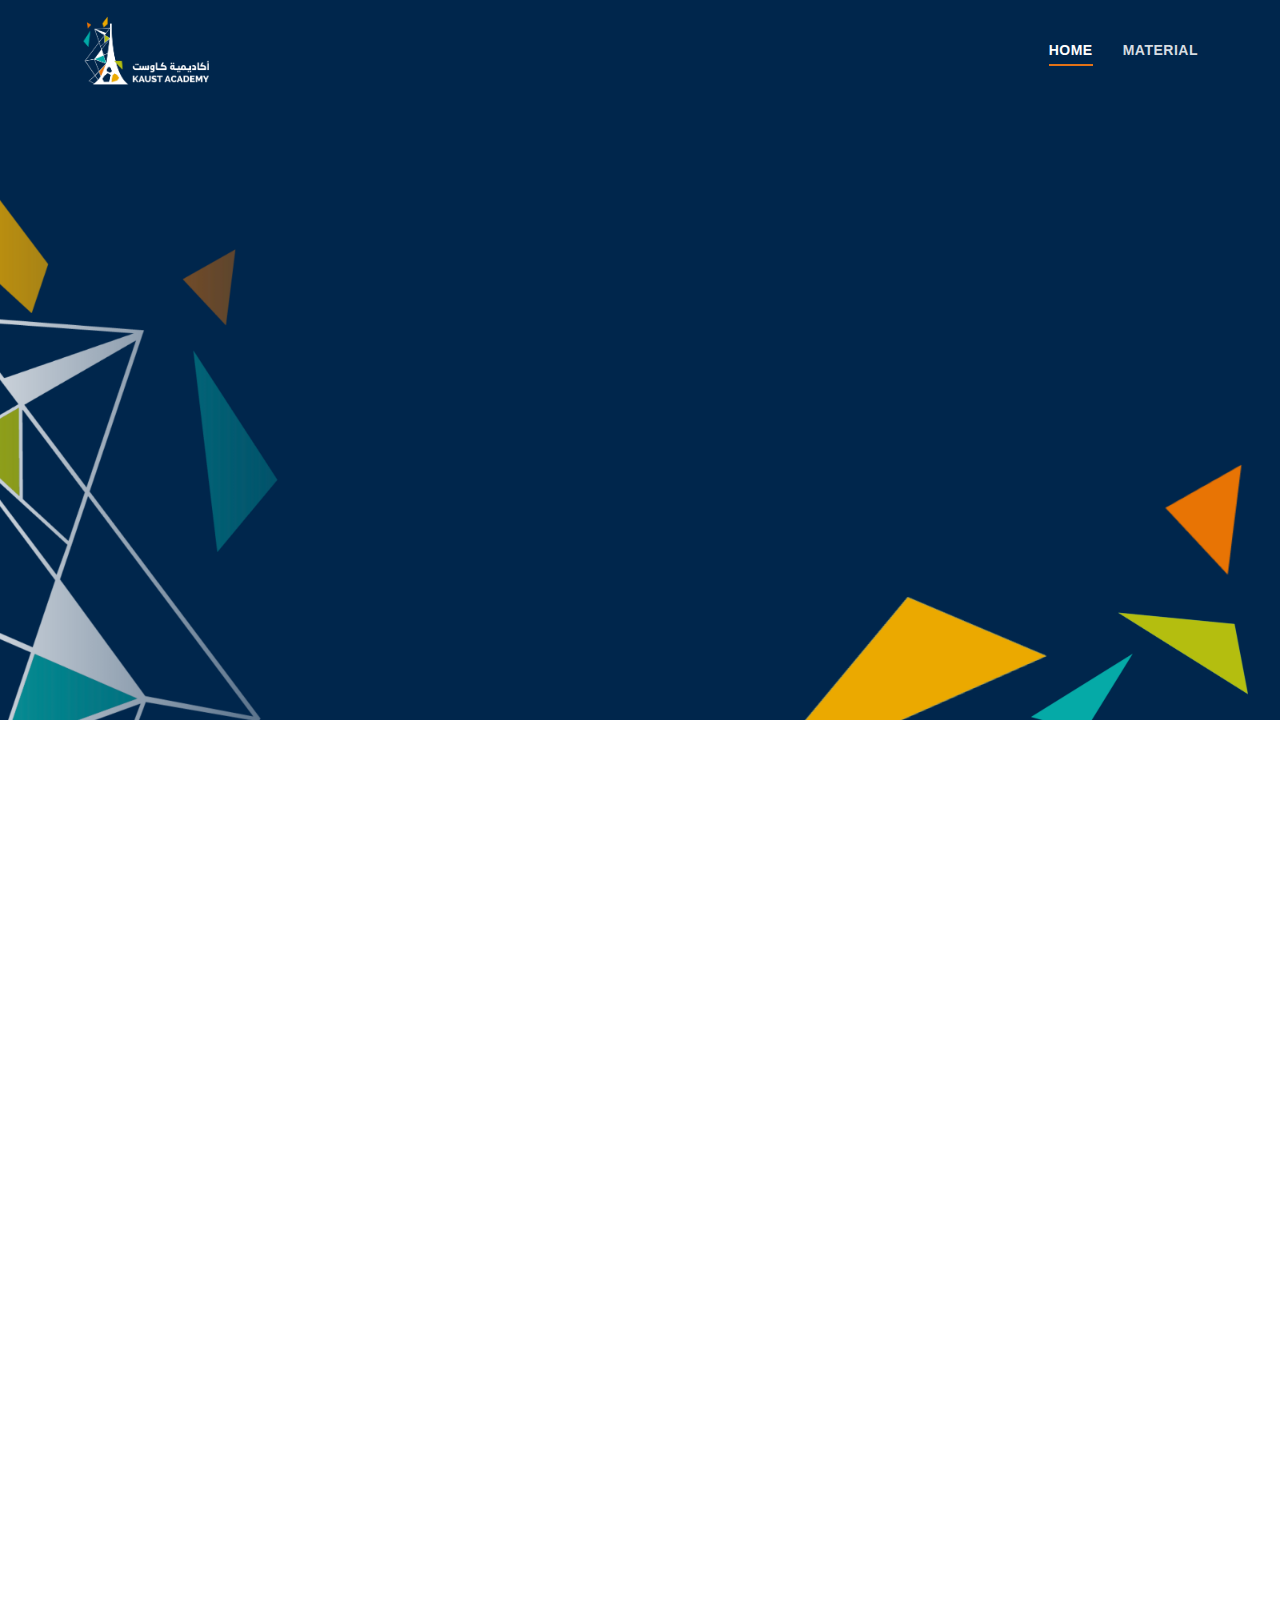
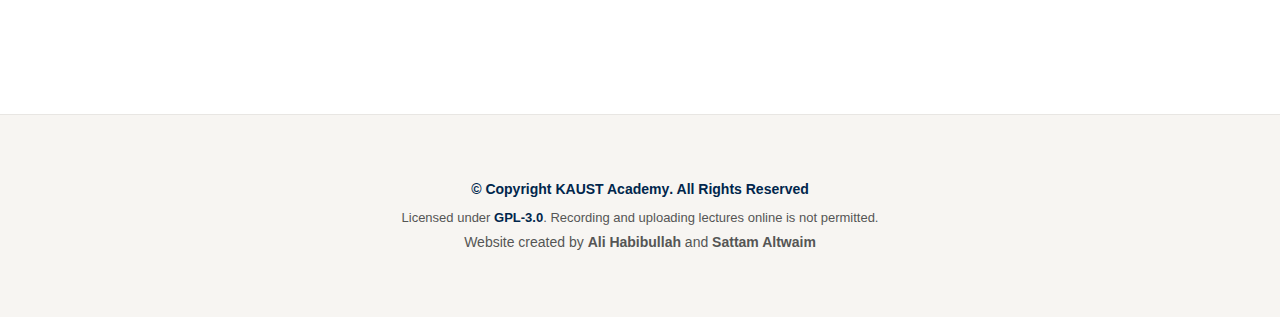
<file: index.html>
<!DOCTYPE html>
<html lang="en">

<head>
  <meta charset="utf-8">
  <meta content="width=device-width, initial-scale=1.0" name="viewport">
  <title>KAUST Academy AI & Data for LDC Development</title>

  <!-- CSS Files -->
  <link href="assets/vendor/bootstrap/css/bootstrap.min.css" rel="stylesheet">
  <link href="assets/vendor/bootstrap-icons/bootstrap-icons.css" rel="stylesheet">
  <link href="assets/vendor/remixicon/remixicon.css" rel="stylesheet">
  <link href="assets/vendor/aos/aos.css" rel="stylesheet">
  <link href="assets/css/style.css" rel="stylesheet">
</head>

<body>

  <!-- ======= Header ======= -->
  <header id="header" class="fixed-top">
    <div class="container d-flex align-items-center justify-content-between">

      <div class="logo">
        <a href="index.html">
          <img src="assets/img/kaust-academy-logo.png" alt="KAUST Academy">
        </a>
      </div>

      <nav id="navbar" class="navbar">
        <ul>
          <li><a class="active" href="index.html">Home</a></li>
          <li><a href="material.html">Material</a></li>
        </ul>
        <i class="bi bi-list mobile-nav-toggle"></i>
      </nav>

    </div>
  </header>

  <!-- ======= Hero Section ======= -->
  <section id="hero" style="position: relative; overflow: hidden;">
    <!-- Background Image -->
    <img src="assets/img/bg.png" alt=""
      style="position: absolute; top: 0; left: 0; width: 100%; height: 100%; object-fit: contain; object-position: bottom center; z-index: 0;">
    <div class="container text-center animate-up" style="position: relative; z-index: 1;">
      <h1><span>AI & Data</span> <br> for LDC Development</h1>
      <h2 class="animate-up delay-100">Welcome to the 2026 KAUST Academy AI & Data for LDC Development<br>Here, you
        can find the
        all of the materials</h2>
    </div>
  </section>

  <main id="main">

    <section id="features" class="features" style="padding: 60px 0;">
      <div class="container">

        <div class="section-title text-center mb-5 animate-up">
          <p style="color: var(--primary-red); font-weight: bold; letter-spacing: 1px;">COURSE CONTENT</p>
          <h3>Topic Breakdown</h3>
        </div>

        <div class="row">
          <div class="col-lg-4 col-md-6 d-flex align-items-stretch mb-4 animate-up delay-100">
            <div class="icon-box w-100">
              <i class="ri-image-2-line"></i>
              <h3>Why AI Matters for LDCs</h3>
            </div>
          </div>

          <div class="col-lg-4 col-md-6 d-flex align-items-stretch mb-4 animate-up delay-200">
            <div class="icon-box w-100">
              <i class="ri-stack-line"></i>
              <h3>The AI Value Chain</h3>
            </div>
          </div>

          <div class="col-lg-4 col-md-6 d-flex align-items-stretch mb-4 animate-up delay-300">
            <div class="icon-box w-100">
              <i class="ri-eye-line"></i>
              <h3>AI Readiness, AI Strategy​​ and Data Strategy</h3>
            </div>
          </div>

          <div class="col-lg-4 col-md-6 d-flex align-items-stretch mb-4 animate-up delay-100">
            <div class="icon-box w-100">
              <i class="ri-file-list-3-line"></i>
              <h3>AI Risks and AI Maturity Levels​</h3>
            </div>
          </div>

          <div class="col-lg-4 col-md-6 d-flex align-items-stretch mb-4 animate-up delay-100">
            <div class="icon-box w-100">
              <i class="ri-file-list-3-line"></i>
              <h3>Infrastructure Development, Resource Management, and Capacity Building​</h3>
            </div>
          </div>

          <div class="col-lg-4 col-md-6 d-flex align-items-stretch mb-4 animate-up delay-100">
            <div class="icon-box w-100">
              <i class="ri-file-list-3-line"></i>
              <h3>Bottlenecks and Constraints​</h3>
            </div>
          </div>



          <div class="col-lg-4 col-md-6 d-flex align-items-stretch mb-4 animate-up delay-100">
            <div class="icon-box w-100">
              <i class="ri-file-list-3-line"></i>
              <h3>Strategic Discovery of AI Use Cases​</h3>
            </div>
          </div>

        </div>
      </div>
    </section>

  </main>

  <footer id="footer">
    <div class="container d-md-flex py-4">
      <div class="me-md-auto text-center w-100">
        <div class="copyright">
          &copy; Copyright <strong><span>KAUST Academy</span></strong>. All Rights Reserved
        </div>
        <div class="license" style="font-size: 13px; margin-top: 8px; color: #555;">
          Licensed under <a
            href="https://github.com/KAUST-Academy/KAUST_Academy_2026_Advanced_AI?tab=GPL-3.0-1-ov-file#readme"
            target="_blank" rel="noopener">GPL-3.0</a>.
          Recording and uploading lectures online is not permitted.
        </div>
        <div class="credits" style="font-size: 14px; margin-top: 5px; color: #555;">
          Website created by <strong>Ali Habibullah</strong> and <strong>Sattam Altwaim</strong>
        </div>
      </div>
    </div>
  </footer>

  <script src="assets/vendor/bootstrap/js/bootstrap.bundle.min.js"></script>
  <script src="assets/vendor/aos/aos.js"></script>

  <!-- JAVASCRIPT LOGIC FOR THE BURGER MENU -->
  <script>
    AOS.init();

    // Header scroll shadow
    window.addEventListener('scroll', function () {
      const header = document.getElementById('header');
      if (window.scrollY > 50) {
        header.classList.add('scrolled');
      } else {
        header.classList.remove('scrolled');
      }
    });

    /**
     * Mobile nav toggle
     */
    const on = (type, el, listener, all = false) => {
      let selectEl = document.querySelector(el);
      if (selectEl) {
        selectEl.addEventListener(type, listener);
      }
    }

    on('click', '.mobile-nav-toggle', function (e) {
      document.querySelector('#navbar').classList.toggle('navbar-mobile')
      this.classList.toggle('bi-list')
      this.classList.toggle('bi-x')
    })
  </script>

</body>

</html>
</file>
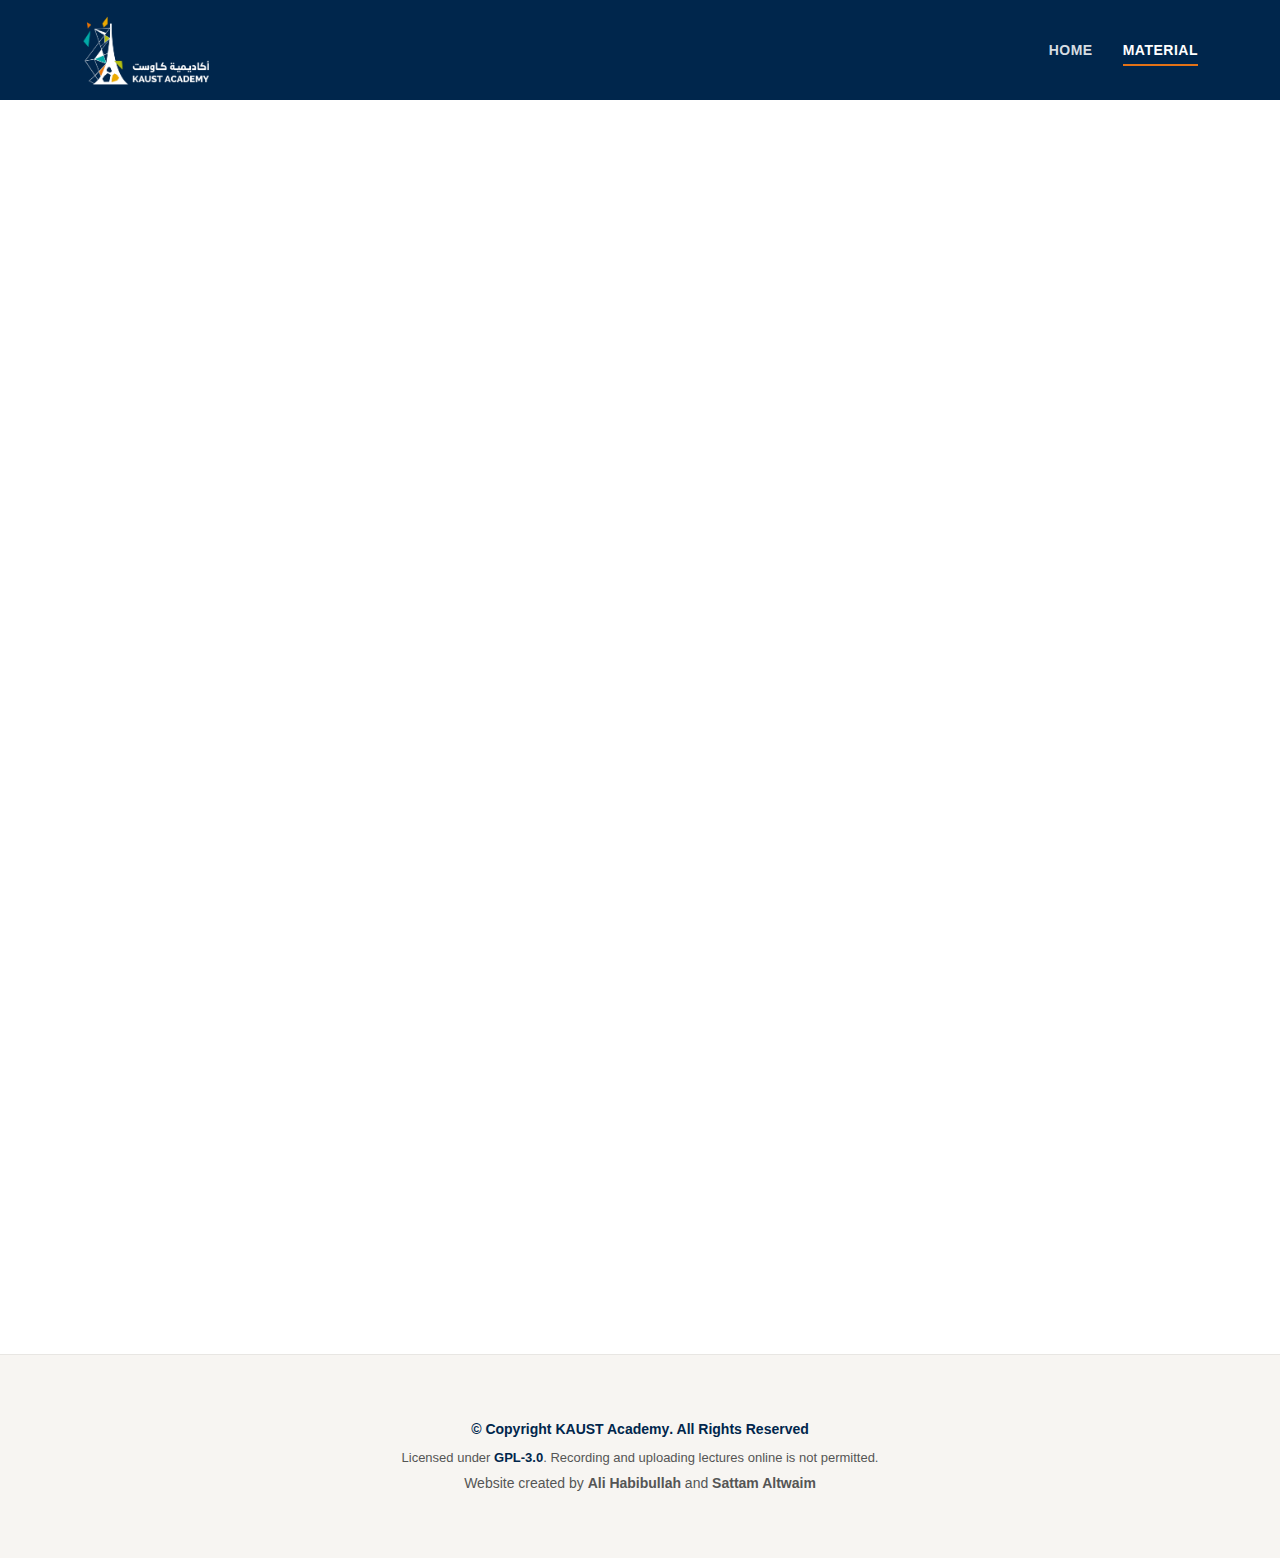
<file: material.html>
<!DOCTYPE html>
<html lang="en">

<head>
  <meta charset="utf-8">
  <meta content="width=device-width, initial-scale=1.0" name="viewport">
  <title>KAUST Academy AI & Data for LDC Development</title>
  <link href="assets/vendor/bootstrap/css/bootstrap.min.css" rel="stylesheet">
  <link href="assets/vendor/bootstrap-icons/bootstrap-icons.css" rel="stylesheet">
  <link href="assets/vendor/aos/aos.css" rel="stylesheet">
  <link href="assets/css/style.css" rel="stylesheet">
  <style>
    html,
    body {
      height: 100%;
    }

    body {
      display: flex;
      flex-direction: column;
      min-height: 100vh;
    }

    main {
      flex: 1;
    }
  </style>
</head>

<body>

  <header id="header" class="fixed-top">
    <div class="container d-flex align-items-center">
      <div class="logo me-auto">
        <a href="index.html">
          <img src="assets/img/kaust-academy-logo.png" alt="KAUST Academy">
        </a>
      </div>
      <nav id="navbar" class="navbar order-last order-lg-0">
        <ul>
          <li><a href="index.html">Home</a></li>
          <li><a class="active" href="material.html">Material</a></li>
        </ul>
        <i class="bi bi-list mobile-nav-toggle"></i>
      </nav>
    </div>
  </header>

  <main id="main">
    <!-- Breadcrumbs -->
    <div class="breadcrumbs animate-up">
      <div class="container">
        <h2>Material</h2>
        <p>All the material</p>
      </div>
    </div>

    <!-- Content Table -->
    <div class="container mb-5 animate-up delay-100">
      <div class="table-container">
        <table class="custom-table">
          <thead>
            <tr>
              <th scope="col" style="width: 25%">Topic</th>
              <th scope="col">Description & Objectives</th>
              <th scope="col" style="width: 20%; text-align: center;">Resource</th>
            </tr>
          </thead>
          <tbody>
            <tr>
              <td><strong>Slides</strong></td>
              <td>Day 1 Slides</td>
              <td class="text-center"><a href=".\Slides\UN_day_1_morning.pdf" class="table-btn">Open</a></td>
            </tr>

            <tr>
              <td><strong>Slides</strong></td>
              <td>Introduction to RAGs and AI Agents</td>
              <td class="text-center"><a href=".\Slides\Introduction-to-RAGs-and-AI-Agents.pdf"
                  class="table-btn">Open</a></td>
            </tr>

            <tr>
              <td><strong>RAGs</strong></td>
              <td>Rags Example</td>
              <td class="text-center"><a
                  href="https://colab.research.google.com/drive/1S74zbZkc_vU8HdOGU2_49UWbB-ml2GNv?usp=sharing"
                  class="table-btn">Open</a></td>
            </tr>

            <tr>
              <td><strong>Youtube Processor</strong></td>
              <td>Youtube Processor Example</td>
              <td class="text-center"><a
                  href="https://colab.research.google.com/drive/1Q_dRyGPbmbRxDU1oiUVyvBx_lnKqjFOd?usp=sharing"
                  class="table-btn">Open</a></td>
            </tr>

            <tr>
              <td><strong>OCR</strong></td>
              <td>Optical Character Recognition Example</td>
              <td class="text-center"><a
                  href="https://colab.research.google.com/drive/160ZzqRHEtW6k2FtmsqCaxVZwfmbxO5TS?usp=sharing"
                  class="table-btn">Open</a></td>
            </tr>

            <tr>
              <td><strong>Images</strong></td>
              <td>Image style transfer</td>
              <td class="text-center"><a
                  href="https://colab.research.google.com/drive/1NjIGQ1UG4CxPpmUOhpaWSJvxGVXMBRGM?usp=sharing"
                  class="table-btn">Open</a></td>
            </tr>

            <tr>
              <td><strong>Slides</strong></td>
              <td>KAUST National Transformation Institute</td>
              <td class="text-center"><a href=".\Slides\NTI_Overview_Condensed.pdf" class="table-btn">Open</a></td>
            </tr>

            <tr>
              <td><strong>Slides</strong></td>
              <td>Prompt Engineering</td>
              <td class="text-center"><a href=".\Slides\Promp_Eng_for_UN.pdf" class="table-btn">Open</a></td>
            </tr>


            <tr>
              <td><strong>Dataset</strong></td>
              <td>Quality of Life</td>
              <td class="text-center"><a href=".\Slides\Updated_Quality_of_Life_Data.csv" class="table-btn">Open</a>
              </td>
            </tr>


            <tr>
              <td><strong>Qwen3 SQL Agent</strong></td>
              <td>Qwen3 SQL Agent Example</td>
              <td class="text-center"><a
                  href="https://colab.research.google.com/drive/1V-ziju6hq6-4P1w3rMdFxl6OiXEkCQh1?usp=sharing"
                  class="table-btn">Open</a></td>
            </tr>

            <tr>
              <td><strong>Slides</strong></td>
              <td>Data and AI Strategy</td>
              <td class="text-center"><a href=".\Slides\Data_and_AI_Strategy.pdf" class="table-btn">Open</a></td>
            </tr>

            <tr>
              <td><strong>Slides</strong></td>
              <td>KAUST Sustainability Introduction</td>
              <td class="text-center"><a href=".\Slides\Hong_Team_CoE_SFS_research_collaborative_project_Faculty.pdf" class="table-btn">Open</a></td>
            </tr>

            <tr>
              <td><strong>Feedback Form</strong></td>
              <td>Please fill in this form for the technical content and instructors</td>
              <td class="text-center"><a href="https://forms.office.com/r/dBqRy0swwN" class="table-btn">Open</a></td>
            </tr>
          </tbody>
        </table>
      </div>
    </div>
  </main>

  <footer id="footer">
    <div class="container d-md-flex py-4">
      <div class="me-md-auto text-center w-100">
        <div class="copyright">
          &copy; Copyright <strong><span>KAUST Academy</span></strong>. All Rights Reserved
        </div>
        <div class="license" style="font-size: 13px; margin-top: 8px; color: #555;">
          Licensed under <a
            href="https://github.com/KAUST-Academy/KAUST_Academy_2026_Advanced_AI?tab=GPL-3.0-1-ov-file#readme"
            target="_blank" rel="noopener">GPL-3.0</a>.
          Recording and uploading lectures online is not permitted.
        </div>
        <div class="credits" style="font-size: 14px; margin-top: 5px; color: #555;">
          Website created by <strong>Ali Habibullah</strong> and <strong>Sattam Altwaim</strong>
        </div>
      </div>
    </div>
  </footer>

  <script src="assets/vendor/bootstrap/js/bootstrap.bundle.min.js"></script>
  <script src="assets/vendor/aos/aos.js"></script>
  <script>AOS.init();</script>

  <script>
    AOS.init();

    // Header scroll shadow
    window.addEventListener('scroll', function () {
      const header = document.getElementById('header');
      if (window.scrollY > 50) {
        header.classList.add('scrolled');
      } else {
        header.classList.remove('scrolled');
      }
    });

    /**
     * Mobile nav toggle
     */
    const on = (type, el, listener, all = false) => {
      let selectEl = document.querySelector(el);
      if (selectEl) {
        selectEl.addEventListener(type, listener);
      }
    }

    on('click', '.mobile-nav-toggle', function (e) {
      document.querySelector('#navbar').classList.toggle('navbar-mobile')
      this.classList.toggle('bi-list')
      this.classList.toggle('bi-x')
    })
  </script>
</body>

</html>
</file>
<file: assets/css/style.css>
/* ==========================================================================
   KAUST Academy Introduction to AI - Styled to match academy.kaust.edu.sa
   ========================================================================== */

/* General Variables - KAUST Academy Color Palette */
:root {
  --primary-navy: #00264c;
  /* Primary dark navy blue */
  --navy-dark: #001a33;
  /* Darker navy for hover states */
  --accent-orange: #E37217;
  /* Orange accent color */
  --accent-teal: #1bc5c9;
  /* Teal accent */
  --accent-yellow: #cccd2b;
  /* Yellow accent */
  --text-navy: #00264c;
  /* Navy text color */
  --text-grey: #555555;
  /* Grey body text */
  --bg-white: #ffffff;
  /* Pure white */
  --bg-cream: #f7f5f2;
  /* Off-white/cream background */
  --bg-light-blue: #eef6ff;
  /* Light blue sections */
  --shadow-hover: 0 10px 30px rgba(0, 38, 76, 0.15);
}

body {
  font-family: "Raleway", "Open Sans", sans-serif;
  color: var(--text-navy);
  background-color: var(--bg-white);
  overflow-x: hidden;
}

a {
  color: var(--primary-navy);
  text-decoration: none;
  transition: all 0.3s ease;
}

a:hover {
  color: var(--accent-orange);
  text-decoration: none;
}

h1,
h2,
h3,
h4,
h5,
h6 {
  font-family: "Raleway", sans-serif;
  color: var(--text-navy);
  font-weight: 700;
}

/* --------------------------------------------------------------
# Animations
-------------------------------------------------------------- */
@keyframes fadeInUp {
  from {
    opacity: 0;
    transform: translate3d(0, 40px, 0);
  }

  to {
    opacity: 1;
    transform: translate3d(0, 0, 0);
  }
}

@keyframes slideInRight {
  from {
    opacity: 0;
    transform: translateX(50px);
  }

  to {
    opacity: 1;
    transform: translateX(0);
  }
}

.animate-up {
  animation: fadeInUp 0.8s cubic-bezier(0.2, 0.8, 0.2, 1) forwards;
  opacity: 0;
}

.delay-100 {
  animation-delay: 0.1s;
}

.delay-200 {
  animation-delay: 0.2s;
}

.delay-300 {
  animation-delay: 0.3s;
}

/* --------------------------------------------------------------
# Header / Navbar - KAUST Academy Dark Navy Style
-------------------------------------------------------------- */
#header {
  background: var(--primary-navy);
  box-shadow: none;
  height: 100px;
  width: 100%;
  z-index: 997;
  transition: all 0.5s;
}

#header.scrolled {
  box-shadow: 0px 2px 15px rgba(0, 0, 0, 0.1);
}

#header .container {
  height: 100%;
  display: flex;
  align-items: center;
  justify-content: space-between;
}

/* Logo Styling */
.logo {
  margin: 0;
  padding: 0;
  line-height: 1;
  display: flex;
  align-items: center;
}

.logo a {
  color: var(--bg-white);
  font-size: 22px;
  font-weight: 700;
  letter-spacing: 0.5px;
  text-decoration: none;
  display: flex;
  align-items: center;
  gap: 12px;
}

.logo a:hover {
  color: var(--bg-white);
}

.logo img {
  height: 75px;
  width: auto;
}

/* Navbar Container */
.navbar {
  padding: 0;
}

/* Horizontal list layout */
.navbar ul {
  margin: 0;
  padding: 0;
  display: flex;
  list-style: none;
  align-items: center;
}

.navbar li {
  position: relative;
  margin-left: 30px;
}

/* Link Styling - White on dark navy */
.navbar a,
.navbar a:focus {
  display: flex;
  align-items: center;
  justify-content: space-between;
  font-size: 14px;
  font-weight: 600;
  color: rgba(255, 255, 255, 0.85);
  white-space: nowrap;
  transition: 0.3s;
  text-decoration: none;
  text-transform: uppercase;
  letter-spacing: 0.5px;
}

.navbar a:hover,
.navbar .active,
.navbar .active:focus,
.navbar li:hover>a {
  color: var(--bg-white);
}

/* Underline Animation */
.navbar a::after {
  content: '';
  display: block;
  width: 0;
  height: 2px;
  background: var(--accent-orange);
  transition: width 0.3s;
  position: absolute;
  bottom: -5px;
  left: 0;
}

.navbar a:hover::after,
.navbar .active::after {
  width: 100%;
}

/* Hide Mobile Toggle on Desktop */
.mobile-nav-toggle {
  color: var(--bg-white);
  font-size: 28px;
  cursor: pointer;
  display: none;
  line-height: 0;
  transition: 0.5s;
}

/* --------------------------------------------------------------
# Mobile View (Media Query)
-------------------------------------------------------------- */
@media (max-width: 991px) {
  .mobile-nav-toggle {
    display: block;
  }

  .navbar ul {
    display: none;
  }

  .logo a {
    font-size: 16px;
  }
}

/* --------------------------------------------------------------
# Hero Section - KAUST Academy Navy Style with Confetti
-------------------------------------------------------------- */
#hero {
  width: 100%;
  height: 80vh;
  background: var(--primary-navy);
  display: flex;
  justify-content: center;
  align-items: center;
  position: relative;
  overflow: hidden;
}

/* Confetti shapes container - full overlay layer (fill mode, gets cropped) */
.hero-confetti {
  position: absolute;
  top: 0;
  left: 50%;
  transform: translateX(-50%);
  min-width: 1400px;
  width: 100%;
  height: 100%;
  pointer-events: none;
  z-index: 1;
}

/* Confetti shapes - triangles and rectangles */
.confetti-shape {
  position: absolute;
  opacity: 0.8;
}

/* Orange shapes */
.confetti-1 {
  bottom: 30px;
  left: 40px;
  width: 0;
  height: 0;
  border-left: 25px solid transparent;
  border-right: 25px solid transparent;
  border-bottom: 45px solid #D97A2E;
  transform: rotate(18deg);
}

.confetti-2 {
  bottom: 120px;
  left: 150px;
  width: 35px;
  height: 18px;
  background: #D97A2E;
  transform: rotate(-32deg) skewX(10deg);
}

/* Teal shapes */
.confetti-3 {
  bottom: 60px;
  left: 280px;
  width: 0;
  height: 0;
  border-left: 20px solid transparent;
  border-right: 20px solid transparent;
  border-bottom: 35px solid #4CA7A6;
  transform: rotate(52deg);
}

.confetti-4 {
  bottom: 150px;
  right: 320px;
  width: 28px;
  height: 14px;
  background: #4CA7A6;
  transform: rotate(-65deg) skewY(8deg);
}

/* Yellow-green shapes */
.confetti-5 {
  bottom: 80px;
  right: 200px;
  width: 0;
  height: 0;
  border-left: 22px solid transparent;
  border-right: 22px solid transparent;
  border-bottom: 40px solid #B6BE3F;
  transform: rotate(-28deg);
}

.confetti-6 {
  bottom: 40px;
  right: 80px;
  width: 30px;
  height: 16px;
  background: #B6BE3F;
  transform: rotate(42deg) skewX(-12deg);
}

/* More scattered shapes - varied sizes */
.confetti-7 {
  bottom: 180px;
  left: 80px;
  width: 0;
  height: 0;
  border-left: 18px solid transparent;
  border-right: 18px solid transparent;
  border-bottom: 32px solid #4CA7A6;
  transform: rotate(-48deg);
}

.confetti-8 {
  bottom: 70px;
  left: 480px;
  width: 25px;
  height: 12px;
  background: #D97A2E;
  transform: rotate(72deg) skewY(-15deg);
}

.confetti-9 {
  bottom: 130px;
  right: 500px;
  width: 0;
  height: 0;
  border-left: 16px solid transparent;
  border-right: 16px solid transparent;
  border-bottom: 28px solid #B6BE3F;
  transform: rotate(38deg);
}

.confetti-10 {
  bottom: 200px;
  left: 350px;
  width: 22px;
  height: 11px;
  background: #4CA7A6;
  transform: rotate(-22deg) skewX(18deg);
}

.confetti-11 {
  bottom: 45px;
  right: 400px;
  width: 0;
  height: 0;
  border-left: 20px solid transparent;
  border-right: 20px solid transparent;
  border-bottom: 36px solid #D97A2E;
  transform: rotate(-58deg);
}

.confetti-12 {
  bottom: 100px;
  right: 100px;
  width: 32px;
  height: 15px;
  background: #B6BE3F;
  transform: rotate(15deg) skewY(10deg);
}

#hero h1 {
  margin: 0;
  font-size: 56px;
  font-weight: 800;
  line-height: 1.2;
  color: var(--bg-white);
  position: relative;
  z-index: 2;
}

#hero h1 span {
  background: var(--accent-orange);
  color: var(--bg-white);
  padding: 4px 12px;
  border-radius: 4px;
  display: inline-block;
}

#hero h2 {
  color: rgba(255, 255, 255, 0.85);
  margin: 20px 0 30px 0;
  font-size: 22px;
  font-weight: 400;
  position: relative;
  z-index: 2;
}

/* Primary Button - Navy Capsule Style */
.btn-get-started {
  font-family: "Raleway", sans-serif;
  font-weight: 600;
  font-size: 15px;
  letter-spacing: 0.5px;
  display: inline-flex;
  align-items: center;
  gap: 8px;
  padding: 14px 36px;
  border-radius: 50px;
  transition: 0.3s;
  color: var(--bg-white);
  background: var(--primary-navy);
  box-shadow: 0 4px 15px rgba(0, 38, 76, 0.25);
  position: relative;
  overflow: hidden;
  z-index: 1;
}

.btn-get-started:hover {
  background: var(--navy-dark);
  color: var(--bg-white);
  transform: translateY(-3px);
  box-shadow: 0 6px 20px rgba(0, 38, 76, 0.35);
}

.btn-get-started::after {
  content: "→";
  font-size: 18px;
  transition: transform 0.3s;
}

.btn-get-started:hover::after {
  transform: translateX(4px);
}

/* --------------------------------------------------------------
# Feature Cards (Day Links) - KAUST Academy Card Style
-------------------------------------------------------------- */
.icon-box {
  padding: 40px 30px;
  position: relative;
  overflow: hidden;
  background: var(--bg-white);
  box-shadow: 0 2px 20px rgba(0, 0, 0, 0.06);
  transition: all 0.3s ease-in-out;
  border-radius: 16px;
  border-bottom: 4px solid transparent;
  z-index: 1;
  height: 100%;
}

.icon-box:hover {
  transform: translateY(-8px);
  border-color: var(--accent-orange);
  box-shadow: var(--shadow-hover);
}

.icon-box i {
  font-size: 48px;
  line-height: 1;
  margin-bottom: 15px;
  color: var(--accent-orange) !important;
  transition: 0.3s;
}

.icon-box h3 {
  font-size: 20px;
  font-weight: 700;
  margin-bottom: 15px;
}

.icon-box h3 a {
  color: var(--text-navy);
  transition: 0.3s;
}

.icon-box:hover h3 a {
  color: var(--primary-navy);
}

.icon-box p {
  color: var(--text-grey);
  font-size: 15px;
  line-height: 1.6;
}

/* Section Title Styling */
.section-title p {
  color: var(--accent-orange) !important;
  font-weight: 700 !important;
  letter-spacing: 2px;
  text-transform: uppercase;
  font-size: 13px;
}

.section-title h3 {
  color: var(--text-navy);
  font-size: 32px;
}

/* --------------------------------------------------------------
# Tables (The Schedules) - KAUST Academy Style
-------------------------------------------------------------- */
.table-container {
  box-shadow: 0 5px 25px rgba(0, 0, 0, 0.05);
  border-radius: 16px;
  overflow: hidden;
  background: white;
}

.custom-table {
  width: 100%;
  margin-bottom: 0;
  color: var(--text-navy);
  border-collapse: separate;
  border-spacing: 0;
}

.custom-table thead th {
  background-color: var(--primary-navy);
  color: white;
  border: none;
  padding: 18px 15px;
  font-size: 14px;
  font-weight: 600;
  text-transform: uppercase;
  letter-spacing: 0.5px;
}

.custom-table tbody tr {
  background-color: white;
  transition: all 0.2s ease-in-out;
}

.custom-table tbody td {
  padding: 16px 15px;
  vertical-align: middle;
  border-bottom: 1px solid #eee;
  border-right: 1px solid #eee;
  color: var(--text-grey);
}

/* Hover Effect on Rows */
.custom-table tbody tr:hover {
  background-color: var(--bg-cream);
  transform: scale(1.002);
  box-shadow: 0 4px 10px rgba(0, 0, 0, 0.04);
  z-index: 2;
  position: relative;
}

.custom-table tbody tr td:first-child {
  font-weight: 600;
  color: var(--primary-navy);
  border-left: 1px solid #eee;
}

/* Link Button in Table - Navy Capsule */
.table-btn {
  display: inline-block;
  padding: 8px 20px;
  background-color: var(--primary-navy);
  color: white !important;
  border-radius: 50px;
  font-size: 12px;
  font-weight: 600;
  text-transform: uppercase;
  letter-spacing: 0.5px;
  transition: 0.3s;
}

.table-btn:hover {
  background-color: var(--accent-orange);
  color: var(--primary-navy) !important;
  transform: translateX(3px);
}

/* --------------------------------------------------------------
# Breadcrumbs - KAUST Academy Navy Style
-------------------------------------------------------------- */
.breadcrumbs {
  margin-top: 80px;
  text-align: center;
  background: var(--primary-navy);
  padding: 60px 0;
  color: white;
  margin-bottom: 40px;
  position: relative;
  overflow: hidden;
}

/* Decorative element */
.breadcrumbs::before {
  content: "";
  position: absolute;
  top: -50%;
  right: -10%;
  width: 400px;
  height: 400px;
  background: radial-gradient(circle, rgba(227, 114, 23, 0.15) 0%, transparent 70%);
  border-radius: 50%;
}

/* Breadcrumbs confetti */
.breadcrumbs-confetti {
  position: absolute;
  top: 0;
  left: 0;
  width: 100%;
  height: 100%;
  pointer-events: none;
  z-index: 0;
}

.bc-shape {
  position: absolute;
  opacity: 0.7;
}

.bc-shape-1 {
  bottom: 15px;
  left: 30px;
  width: 0;
  height: 0;
  border-left: 15px solid transparent;
  border-right: 15px solid transparent;
  border-bottom: 26px solid #E37217;
  transform: rotate(18deg);
}

.bc-shape-2 {
  top: 20px;
  left: 120px;
  width: 20px;
  height: 10px;
  background: #4CA7A6;
  transform: rotate(-32deg) skewX(10deg);
}

.bc-shape-3 {
  bottom: 25px;
  right: 150px;
  width: 0;
  height: 0;
  border-left: 12px solid transparent;
  border-right: 12px solid transparent;
  border-bottom: 20px solid #B6BE3F;
  transform: rotate(52deg);
}

.bc-shape-4 {
  top: 15px;
  right: 50px;
  width: 18px;
  height: 9px;
  background: #E37217;
  transform: rotate(-65deg) skewY(8deg);
}

.bc-shape-5 {
  bottom: 30px;
  right: 40px;
  width: 0;
  height: 0;
  border-left: 14px solid transparent;
  border-right: 14px solid transparent;
  border-bottom: 24px solid #4CA7A6;
  transform: rotate(-28deg);
}

.bc-shape-6 {
  top: 25px;
  left: 45%;
  width: 16px;
  height: 8px;
  background: #B6BE3F;
  transform: rotate(42deg) skewX(-12deg);
}

.breadcrumbs h2 {
  font-size: 32px;
  font-weight: 700;
  color: white;
  margin-bottom: 10px;
  position: relative;
  z-index: 1;
}

.breadcrumbs p {
  color: rgba(255, 255, 255, 0.85);
  font-size: 16px;
  position: relative;
  z-index: 1;
}

/* --------------------------------------------------------------
# Footer - KAUST Academy Style
-------------------------------------------------------------- */
#footer {
  background: var(--bg-cream);
  padding: 40px 0;
  color: var(--text-navy);
  font-size: 14px;
  border-top: 1px solid #e8e6e3;
  margin-top: 50px;
}

#footer .copyright {
  text-align: center;
  font-weight: 600;
  color: var(--text-navy);
}

#footer .copyright span {
  color: var(--primary-navy);
}

#footer .license {
  color: var(--text-grey);
}

#footer .license a {
  color: var(--primary-navy);
  font-weight: 600;
}

#footer .license a:hover {
  color: var(--accent-orange);
}

#footer .credits {
  color: var(--text-grey);
}

/* --------------------------------------------------------------
# Mobile View & Mobile Menu Styling
-------------------------------------------------------------- */
@media (max-width: 991px) {
  .mobile-nav-toggle {
    display: block;
    cursor: pointer;
  }

  .navbar ul {
    display: none;
  }

  #hero h1 {
    font-size: 36px;
  }

  #hero h2 {
    font-size: 18px;
  }
}

/* --------------------------------------------------------------
# Mobile Menu Active State
-------------------------------------------------------------- */
.navbar-mobile {
  position: fixed;
  overflow: hidden;
  top: 0;
  right: 0;
  left: 0;
  bottom: 0;
  background: rgba(0, 38, 76, 0.9);
  transition: 0.3s;
  z-index: 999;
}

.navbar-mobile .mobile-nav-toggle {
  position: absolute;
  top: 15px;
  right: 15px;
  color: var(--bg-white);
}

.navbar-mobile ul {
  display: block !important;
  position: absolute;
  top: 55px;
  right: 15px;
  bottom: 15px;
  left: 15px;
  padding: 10px 0;
  background-color: var(--bg-white);
  overflow-y: auto;
  transition: 0.3s;
  border-radius: 16px;
  box-shadow: 0px 0px 30px rgba(0, 38, 76, 0.25);
  flex-direction: column;
  align-items: flex-start;
}

.navbar-mobile li {
  margin: 0;
  padding: 12px 20px;
  width: 100%;
}

.navbar-mobile a {
  font-size: 16px;
  color: var(--text-navy);
  width: 100%;
}

.navbar-mobile a:hover,
.navbar-mobile .active,
.navbar-mobile li:hover>a {
  color: var(--accent-orange);
}

.navbar-mobile .getstarted {
  margin: 15px;
}

/* --------------------------------------------------------------
# Features Section Background
-------------------------------------------------------------- */
.features {
  background: var(--bg-white);
}
</file>
